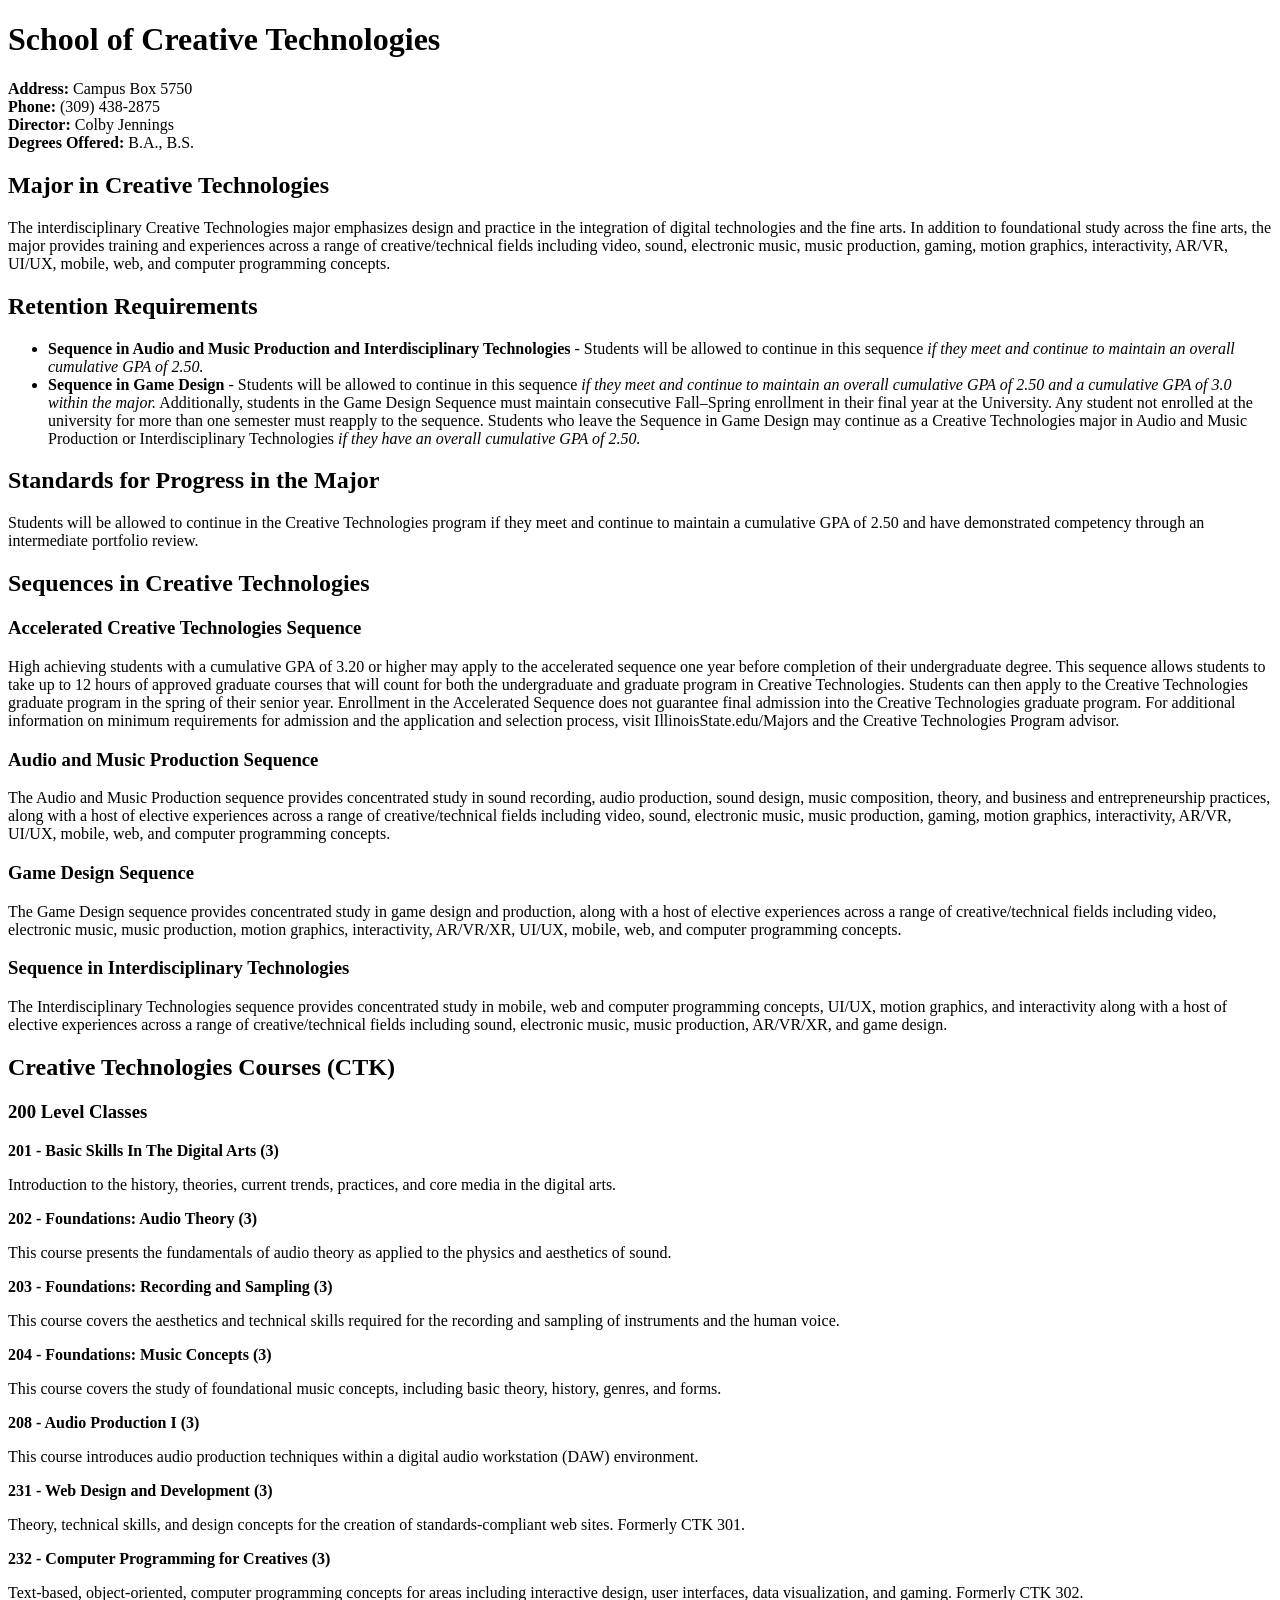
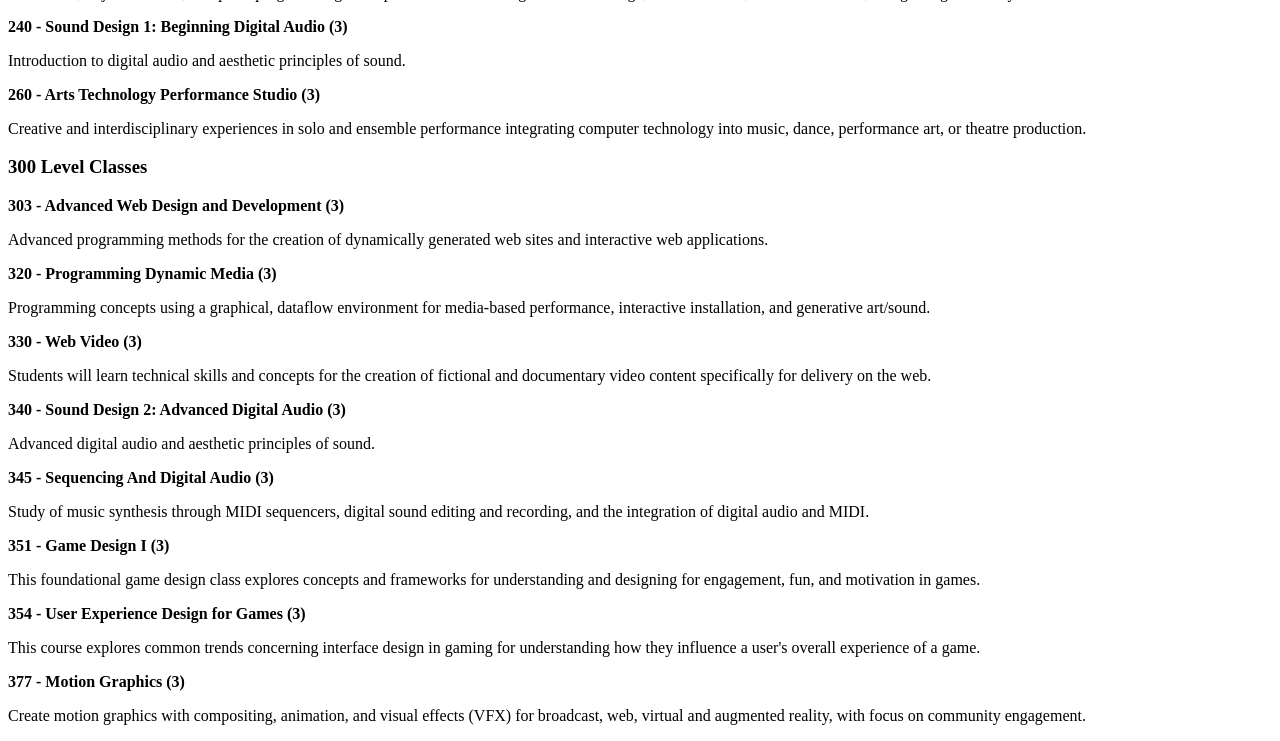
<file: assignment1.html>
<!DOCTYPE html>
<html lang="en">

<head>
    <meta charset="UTF-8">
    <title>School of Creative Technologies</title>
</head>

<body>

    <h1>School of Creative Technologies</h1>

    <p>
        <strong>Address:</strong> Campus Box 5750<br>
        <strong>Phone:</strong> (309) 438-2875<br>
        <strong>Director:</strong> Colby Jennings<br>
        <strong>Degrees Offered:</strong> B.A., B.S.
    </p>

    <h2>Major in Creative Technologies</h2>

    <p>
        The interdisciplinary Creative Technologies major emphasizes design and practice in the integration of digital technologies and the fine arts.
        In addition to foundational study across the fine arts, the major provides training and experiences across a range of creative/technical fields
        including video, sound, electronic music, music production, gaming, motion graphics, interactivity, AR/VR, UI/UX, mobile, web, and computer programming concepts.
    </p>

    <h2>Retention Requirements</h2>

    <ul>
        <li>
            <strong>Sequence in Audio and Music Production and Interdisciplinary Technologies</strong> -
            Students will be allowed to continue in this sequence
            <em>if they meet and continue to maintain an overall cumulative GPA of 2.50.</em>
        </li>

        <li>
            <strong>Sequence in Game Design</strong> -
            Students will be allowed to continue in this sequence
            <em>if they meet and continue to maintain an overall cumulative GPA of 2.50 and a cumulative GPA of 3.0 within the major.</em>
            Additionally, students in the Game Design Sequence must maintain consecutive Fall–Spring enrollment in their final year at the University.
            Any student not enrolled at the university for more than one semester must reapply to the sequence.
            Students who leave the Sequence in Game Design may continue as a Creative Technologies major in Audio and Music Production or
            Interdisciplinary Technologies
            <em>if they have an overall cumulative GPA of 2.50.</em>
        </li>
    </ul>

    <h2>Standards for Progress in the Major</h2>

    <p>
        Students will be allowed to continue in the Creative Technologies program if they meet and continue to maintain a cumulative GPA of 2.50
        and have demonstrated competency through an intermediate portfolio review.
    </p>

    <h2>Sequences in Creative Technologies</h2>

    <h3>Accelerated Creative Technologies Sequence</h3>

    <p>
        High achieving students with a cumulative GPA of 3.20 or higher may apply to the accelerated sequence one year before completion of their
        undergraduate degree. This sequence allows students to take up to 12 hours of approved graduate courses that will count for both the
        undergraduate and graduate program in Creative Technologies. Students can then apply to the Creative Technologies graduate program in the
        spring of their senior year. Enrollment in the Accelerated Sequence does not guarantee final admission into the Creative Technologies
        graduate program. For additional information on minimum requirements for admission and the application and selection process, visit
        IllinoisState.edu/Majors and the Creative Technologies Program advisor.
    </p>

    <h3>Audio and Music Production Sequence</h3>

    <p>
        The Audio and Music Production sequence provides concentrated study in sound recording, audio production, sound design, music composition,
        theory, and business and entrepreneurship practices, along with a host of elective experiences across a range of creative/technical fields
        including video, sound, electronic music, music production, gaming, motion graphics, interactivity, AR/VR, UI/UX, mobile, web, and computer
        programming concepts.
    </p>

    <h3>Game Design Sequence</h3>

    <p>
        The Game Design sequence provides concentrated study in game design and production, along with a host of elective experiences across a range
        of creative/technical fields including video, electronic music, music production, motion graphics, interactivity, AR/VR/XR, UI/UX, mobile,
        web, and computer programming concepts.
    </p>

    <h3>Sequence in Interdisciplinary Technologies</h3>

    <p>
        The Interdisciplinary Technologies sequence provides concentrated study in mobile, web and computer programming concepts, UI/UX, motion
        graphics, and interactivity along with a host of elective experiences across a range of creative/technical fields including sound, electronic
        music, music production, AR/VR/XR, and game design.
    </p>

    <h2>Creative Technologies Courses (CTK)</h2>

    <h3>200 Level Classes</h3>

    <p><strong>201 - Basic Skills In The Digital Arts (3)</strong></p>
    <p>Introduction to the history, theories, current trends, practices, and core media in the digital arts.</p>

    <p><strong>202 - Foundations: Audio Theory (3)</strong></p>
    <p>This course presents the fundamentals of audio theory as applied to the physics and aesthetics of sound.</p>

    <p><strong>203 - Foundations: Recording and Sampling (3)</strong></p>
    <p>This course covers the aesthetics and technical skills required for the recording and sampling of instruments and the human voice.</p>

    <p><strong>204 - Foundations: Music Concepts (3)</strong></p>
    <p>This course covers the study of foundational music concepts, including basic theory, history, genres, and forms.</p>

    <p><strong>208 - Audio Production I (3)</strong></p>
    <p>This course introduces audio production techniques within a digital audio workstation (DAW) environment.</p>

    <p><strong>231 - Web Design and Development (3)</strong></p>
    <p>Theory, technical skills, and design concepts for the creation of standards-compliant web sites. Formerly CTK 301.</p>

    <p><strong>232 - Computer Programming for Creatives (3)</strong></p>
    <p>Text-based, object-oriented, computer programming concepts for areas including interactive design, user interfaces, data visualization, and gaming. Formerly CTK 302.</p>

    <p><strong>240 - Sound Design 1: Beginning Digital Audio (3)</strong></p>
    <p>Introduction to digital audio and aesthetic principles of sound.</p>

    <p><strong>260 - Arts Technology Performance Studio (3)</strong></p>
    <p>Creative and interdisciplinary experiences in solo and ensemble performance integrating computer technology into music, dance, performance art, or theatre production.</p>

    <h3>300 Level Classes</h3>

    <p><strong>303 - Advanced Web Design and Development (3)</strong></p>
    <p>Advanced programming methods for the creation of dynamically generated web sites and interactive web applications.</p>

    <p><strong>320 - Programming Dynamic Media (3)</strong></p>
    <p>Programming concepts using a graphical, dataflow environment for media-based performance, interactive installation, and generative art/sound.</p>

    <p><strong>330 - Web Video (3)</strong></p>
    <p>Students will learn technical skills and concepts for the creation of fictional and documentary video content specifically for delivery on the web.</p>

    <p><strong>340 - Sound Design 2: Advanced Digital Audio (3)</strong></p>
    <p>Advanced digital audio and aesthetic principles of sound.</p>

    <p><strong>345 - Sequencing And Digital Audio (3)</strong></p>
    <p>Study of music synthesis through MIDI sequencers, digital sound editing and recording, and the integration of digital audio and MIDI.</p>

    <p><strong>351 - Game Design I (3)</strong></p>
    <p>This foundational game design class explores concepts and frameworks for understanding and designing for engagement, fun, and motivation in games.</p>

    <p><strong>354 - User Experience Design for Games (3)</strong></p>
    <p>This course explores common trends concerning interface design in gaming for understanding how they influence a user's overall experience of a game.</p>

    <p><strong>377 - Motion Graphics (3)</strong></p>
    <p>Create motion graphics with compositing, animation, and visual effects (VFX) for broadcast, web, virtual and augmented reality, with focus on community engagement.</p>

</body>

</html>
</file>
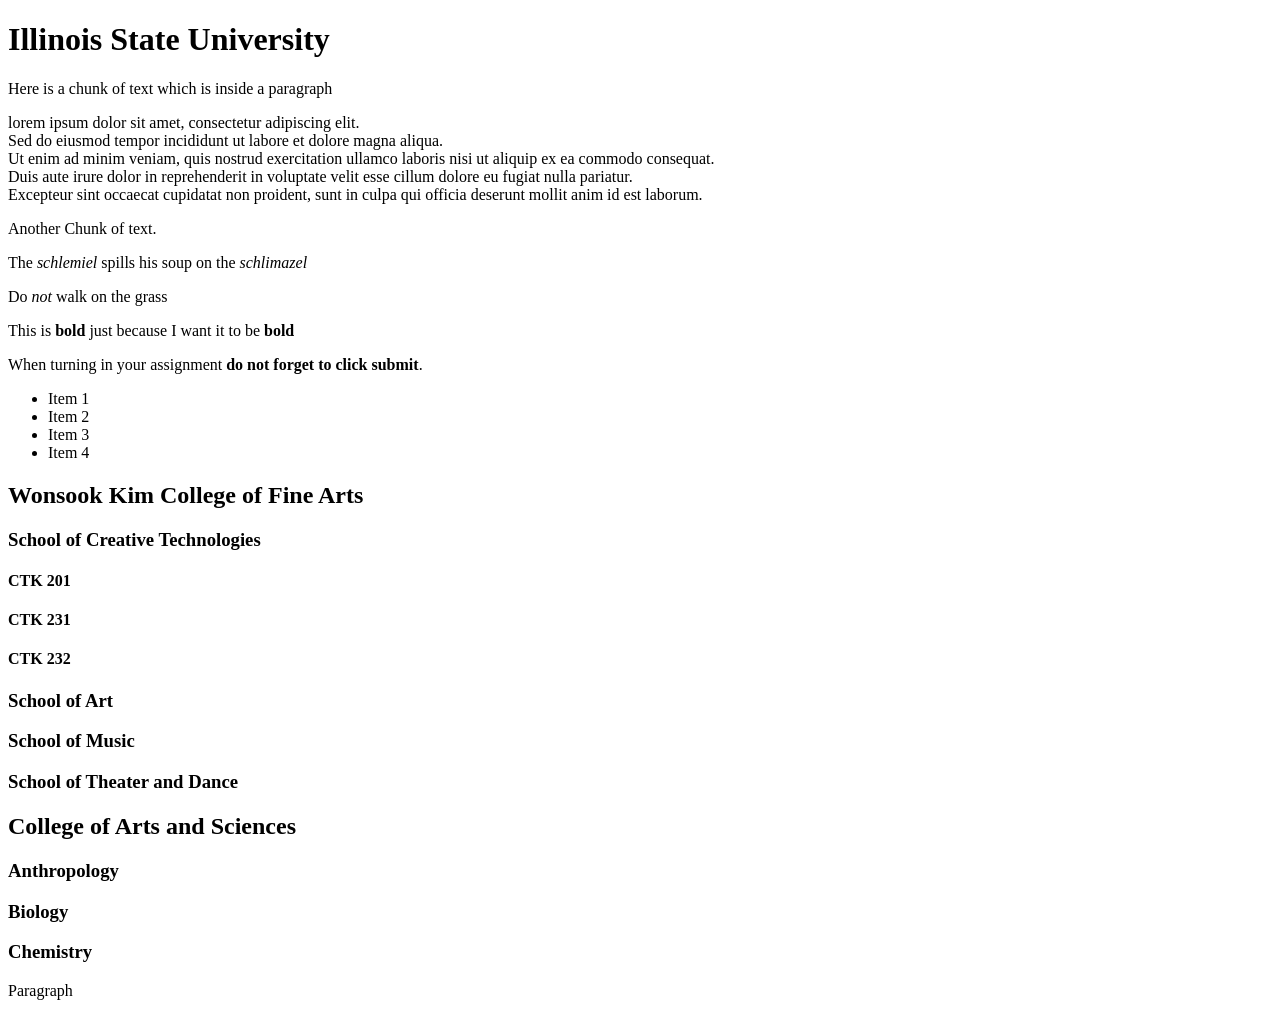
<file: basic.html>
<!DOCTYPE html>
<html lang="en">
  <head>
    <meta charset="UTF-8">
    <title>Illinois State University</title>
  </head>
  <body>
    <h1>Illinois State University</h1>
    <p>Here is a chunk of text which is inside a paragraph</p>

    <p>lorem ipsum dolor sit amet, consectetur adipiscing elit.<br> Sed do eiusmod tempor incididunt ut labore et dolore magna aliqua.<br> Ut enim ad minim veniam, quis nostrud exercitation ullamco laboris nisi ut aliquip ex ea commodo consequat.<br> Duis aute irure dolor in reprehenderit in voluptate velit esse cillum dolore eu fugiat nulla pariatur.<br> Excepteur sint occaecat cupidatat non proident, sunt in culpa qui officia deserunt mollit anim id est laborum.</p>

    <!-- anything between these two tags will not show up in the page -->

   <!-- <p>Some text Here.</p> -->

     <p>Another Chunk of text.</p>

<p>The <i>schlemiel</i> spills his soup on the <i>schlimazel</i></p>

<p>Do <em>not</em> walk on the grass</p>

<p>This is <b>bold</b> just because I want it to be <b>bold</b></p>

<p>When turning in your assignment <strong>do not forget to click submit</strong>.</p>

<ul>
  <li>Item 1</li>
  <li>Item 2</li>
  <li>Item 3</li>
  <li>Item 4</li>
</ul>        	

   <h2>Wonsook Kim College of Fine Arts</h2>

      <h3>School of Creative Technologies</h3>

          <h4>CTK 201</h4>

          <h4>CTK 231</h4>

          <h4>CTK 232</h4>

      <h3>School of Art</h3>

      <h3>School of Music</h3>

      <h3>School of Theater and Dance</h3>

  <h2>College of Arts and Sciences</h2>

      <h3>Anthropology</h3>

      <h3>Biology</h3>

      <h3>Chemistry</h3>



    <p>Paragraph</p>
    <!-- Comment -->
  </body>
</html>
</file>
